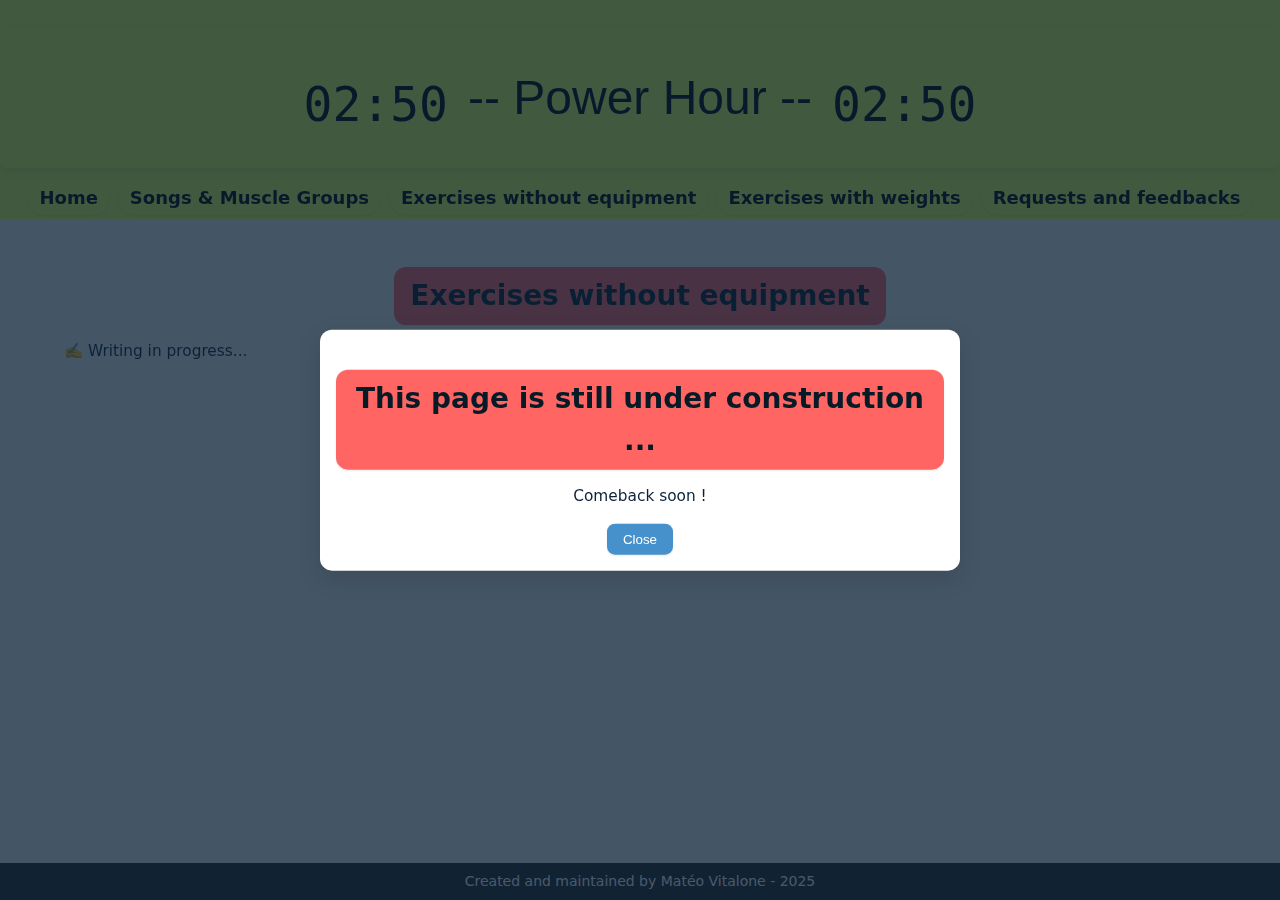
<file: NoEquip.html>
<html lang="en">
<style>
@import url('https://fonts.cdnfonts.com/css/seven-segment');
</style>

<head>
  <meta charset="UTF-8">
  <meta name="viewport" content="width=device-width, initial-scale=1.0">
  <title>Power Hour - Exercises without equipment</title>
  <link rel="stylesheet" href="styles.css">
</head>
<body>
  <div id="overlay"></div>

  <div id="popup">
      <h2>This page is still under construction ...</h2>
      <p>Comeback soon !</p>
      <button class="popup-button" onclick="closePopup()"> Close</button>
  </div>

  <header>
    <h1>
      <span id="clock-left" class="clock"></span>
      -- Power Hour --
      <span id="clock-right" class="clock"></span>
    </h1>
    <nav>
      <ul>
        <li><a href="index.html">Home</a></li>
        <li><a href="Songs_Muscles.html">Songs & Muscle Groups</a></li>
        <li><a href="NoEquip.html">Exercises without equipment</a></li>
        <li><a href="Weights.html">Exercises with weights</a></li>
        <li><a href="requests.html">Requests and feedbacks</a></li>
      </ul>
    </nav>
  </header>

  <main>
    <section id="no-equip">
      <h2>Exercises without equipment</h2>
      <p>✍️ Writing in progress...</p>
    </section>
  </main>

  <footer id="footer">
    Created and maintained by Matéo Vitalone - 2025
  </footer>

  <script src="script.js"></script>
</body>
</html>
</file>
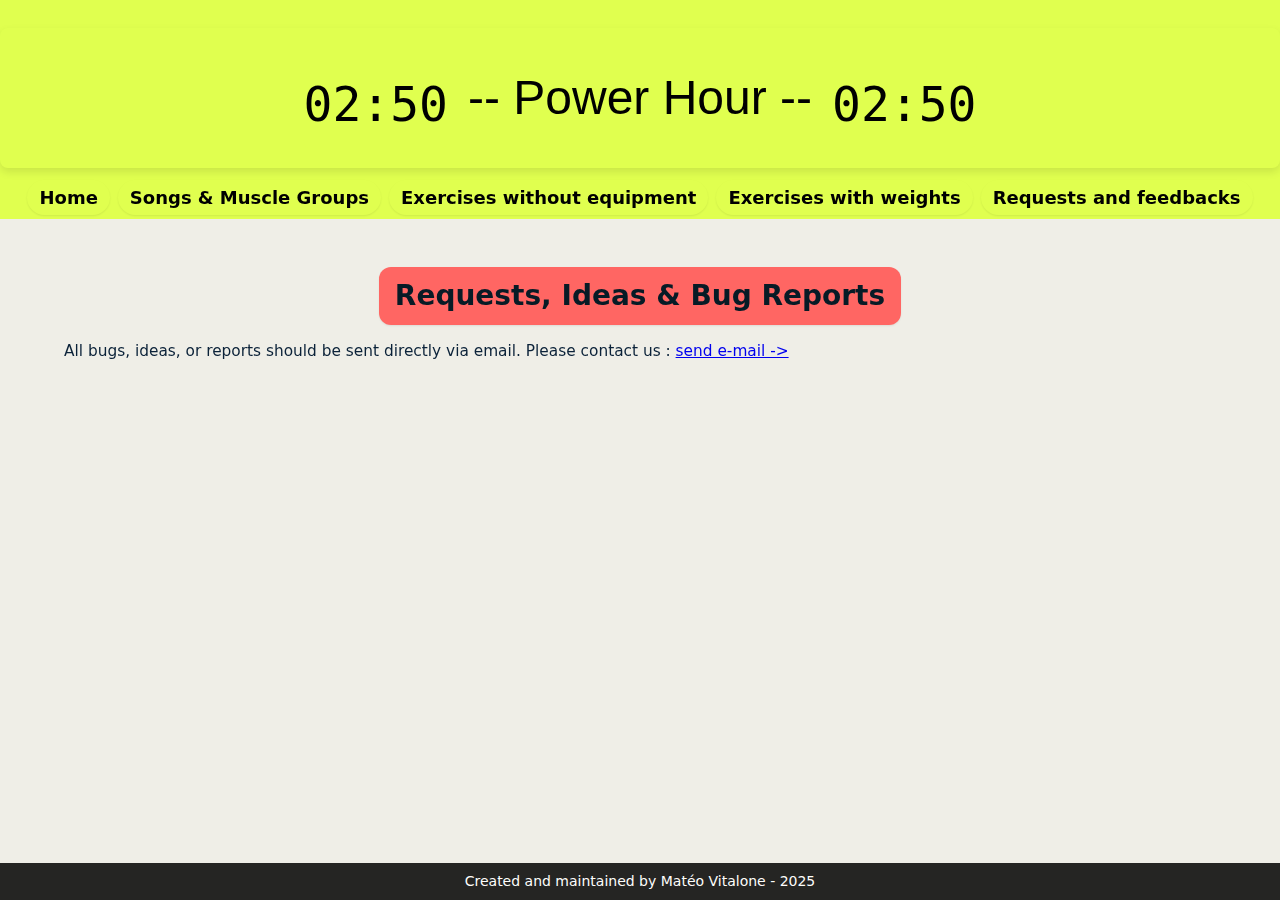
<file: requests.html>
<html lang="en">
<style>
@import url('https://fonts.cdnfonts.com/css/seven-segment');
</style>

<head>
  <meta charset="UTF-8">
  <meta name="viewport" content="width=device-width, initial-scale=1.0">
  <title>Power Hour - Requests</title>
  <link rel="stylesheet" href="styles.css">
</head>
<body>
  <div id="overlay"></div>

  <header>
    <h1>
      <span id="clock-left" class="clock"></span>
      -- Power Hour --
      <span id="clock-right" class="clock"></span>
    </h1>
    <nav>
      <ul>
        <li><a href="index.html">Home</a></li>
        <li><a href="Songs_Muscles.html">Songs & Muscle Groups</a></li>
        <li><a href="NoEquip.html">Exercises without equipment</a></li>
        <li><a href="Weights.html">Exercises with weights</a></li>
        <li><a href="requests.html">Requests and feedbacks</a></li>
      </ul>
    </nav>
  </header>

  <main>
    <section id="requests">
      <h2>Requests, Ideas & Bug Reports</h2>
      <p>
        All bugs, ideas, or reports should be sent directly via email.  
        Please contact us : 
        <a href="mailto:mateovtln@gmail.com">send e-mail -></a>
      </p>
    </section>
  </main>

  <footer id="footer">
    Created and maintained by Matéo Vitalone - 2025
  </footer>

  <script src="script.js"></script>
</body>
</html>
</file>
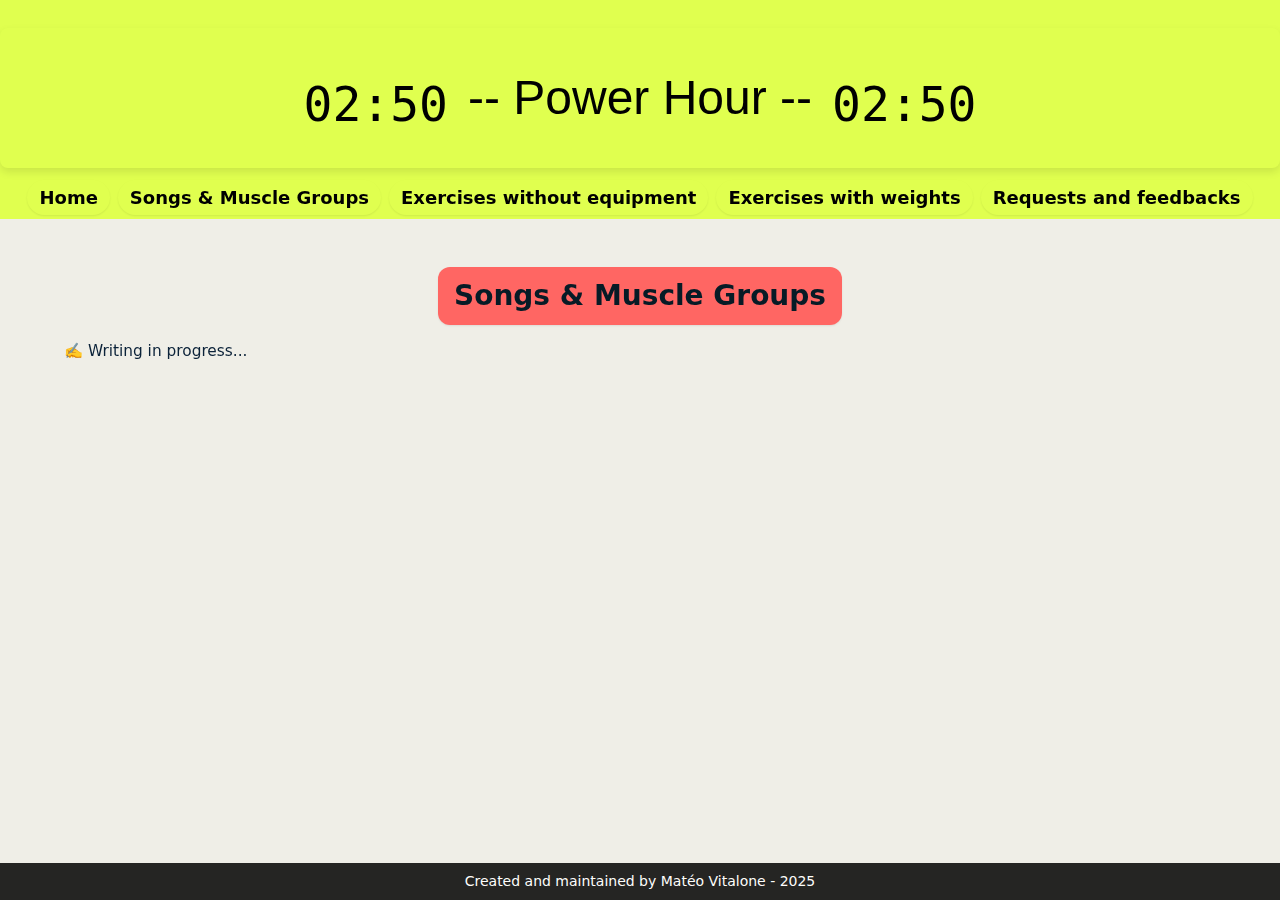
<file: Songs_Muscles.html>
<html lang="en">
<style>
@import url('https://fonts.cdnfonts.com/css/seven-segment');
</style>

<head>
  <meta charset="UTF-8">
  <meta name="viewport" content="width=device-width, initial-scale=1.0">
  <title>Power Hour - Songs & Muscle Groups</title>
  <link rel="stylesheet" href="styles.css">
</head>
<body>
  <div id="overlay"></div>

  <header>
    <h1>
      <span id="clock-left" class="clock"></span>
      -- Power Hour --
      <span id="clock-right" class="clock"></span>
    </h1>
    <nav>
      <ul>
        <li><a href="index.html">Home</a></li>
        <li><a href="Songs_Muscles.html">Songs & Muscle Groups</a></li>
        <li><a href="NoEquip.html">Exercises without equipment</a></li>
        <li><a href="Weights.html">Exercises with weights</a></li>
        <li><a href="requests.html">Requests and feedbacks</a></li>
      </ul>
    </nav>
  </header>

  <main>
    <section id="songs-muscles">
      <h2>Songs & Muscle Groups</h2>
      <p>✍️ Writing in progress...</p>
    </section>
  </main>

  <footer id="footer">
    Created and maintained by Matéo Vitalone - 2025
  </footer>

  <script src="script.js"></script>
</body>
</html>
</file>
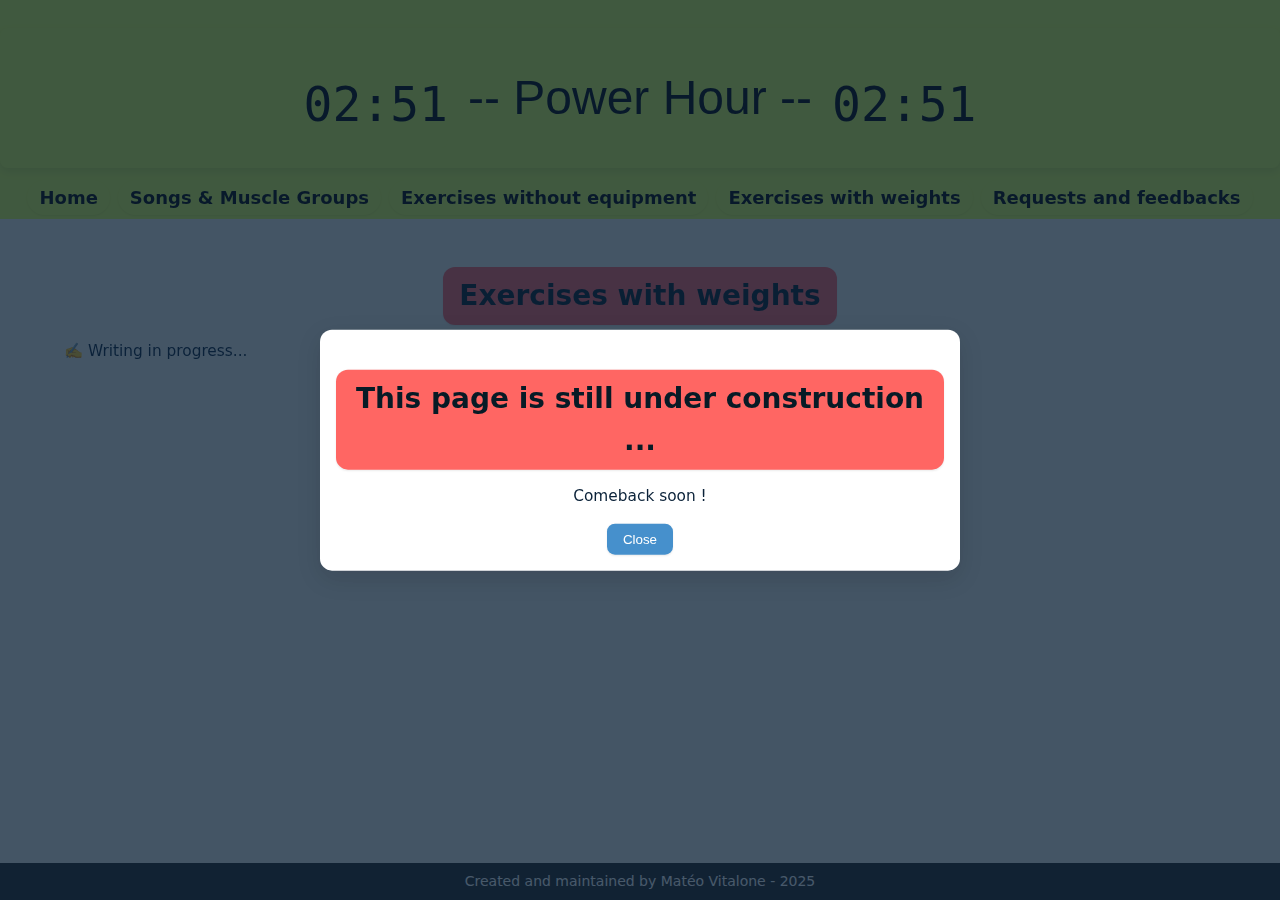
<file: Weights.html>
<html lang="en">
<style>
@import url('https://fonts.cdnfonts.com/css/seven-segment');
</style>

<head>
  <meta charset="UTF-8">
  <meta name="viewport" content="width=device-width, initial-scale=1.0">
  <title>Power Hour - Exercises with weights</title>
  <link rel="stylesheet" href="styles.css">
</head>
<body>
  <div id="overlay"></div>

  <div id="popup">
      <h2>This page is still under construction ...</h2>
      <p>Comeback soon !</p>
      <button class="popup-button" onclick="closePopup()"> Close</button>
  </div>

  <header>
    <h1>
      <span id="clock-left" class="clock"></span>
      -- Power Hour --
      <span id="clock-right" class="clock"></span>
    </h1>
    <nav>
      <ul>
        <li><a href="index.html">Home</a></li>
        <li><a href="Songs_Muscles.html">Songs & Muscle Groups</a></li>
        <li><a href="NoEquip.html">Exercises without equipment</a></li>
        <li><a href="Weights.html">Exercises with weights</a></li>
        <li><a href="requests.html">Requests and feedbacks</a></li>
      </ul>
    </nav>
  </header>

  <main>
    <section id="weights">
      <h2>Exercises with weights</h2>
      <p>✍️ Writing in progress...</p>
    </section>
  </main>

  <footer id="footer">
    Created and maintained by Matéo Vitalone - 2025
  </footer>

  <script src="script.js"></script>
</body>
</html>
</file>
<file: styles.css>
:root {
  /* Palette */
  --color-bg: #efeee7;
  --surface: #ffffff;
  --text: #0b2239;
  --muted: #6b7a90;
  --brand: #ff6663;           /* brand1 */
  --brand-contrast: #071b26;  /* testo su brand chiaro */
  --accent: #e0ff4f;    
  --accent2: #d7f25d;     /* brand2 */
  --neutral-100: #f0f3f6;     /* neutral */
  --neutral-200: #dee4e8;     /* neutral2 */
  --border: #d0d7de;

  /* Spazi e raggi */
  --space-1: 4px;
  --space-2: 8px;
  --space-3: 12px;
  --space-4: 16px;
  --space-6: 24px;
  --radius-1: 8px;
  --radius-2: 12px;
  --radius-3: 20px;

  /* Ombre */
  --shadow-1: 0 1px 2px rgba(0,0,0,0.08);
  --shadow-2: 0 4px 8px rgba(0,0,0,0.10);
  --shadow-3: 0 8px 24px rgba(0,0,0,0.12);

  /* Tipografia fluida */
  --fs-base: clamp(14px, 1.2vw, 18px);
  --fs-h1: clamp(28px, 6vw, 48px);
  --fs-h2: clamp(18px, 3.2vw, 28px);
  --fs-nav: clamp(14px, 1.6vw, 18px);

  /* Larghezze fluide */
  --container-max: 1200px;
}

/* Base */
* { box-sizing: border-box; }
html, body {
  margin: 0;
  padding: 0;
  background: var(--color-bg);
  color: var(--text);
  font-family: system-ui, -apple-system, Segoe UI, Roboto, Arial, sans-serif;
  line-height: 1.5;
  font-size: var(--fs-base);
}

header {
  background: var(--accent);
  color: #000;
  padding: var(--space-1) 0;
  text-align: center;
}

nav ul {
  list-style: none;
  margin: 0;
  padding: 0 var(--space-4);
  display: flex;
  gap: var(--space-2);
  justify-content: center;
  flex-wrap: wrap;
}

nav ul li {
  font-size: var(--fs-nav);
  font-weight: 600;
  background: var(--accent1);
  border-radius: 20px;
  padding: var(--space-1) var(--space-3);
  box-shadow: var(--shadow-1);
}

nav ul li a, select {
  color: #000;
  text-decoration: none;
}

main {
  padding: clamp(var(--space-3), 3vw, var(--space-6));
  margin-inline: auto;
  max-width: var(--container-max);
}

/* Titoli fluidi */
h1 {
  background: var(--accent);
  color: #000;
  padding: var(--space-2) 0;
  text-align: center;
  border-radius: var(--radius-1);
  box-shadow: var(--shadow-2);
  font-size: var(--fs-h1);
  margin: var(--space-6) 0 var(--space-3);
  font-family: 'Seven Segment', sans-serif;
  font-weight: 300;
  display: flex;
  justify-content: center;
  align-items: center;
  gap: 20px; /* spacing between clocks and title */
                                                
}

h2 {
  background: var(--brand);
  color: var(--brand-contrast);
  border-radius: var(--radius-2);
  padding: var(--space-2) var(--space-4);
  text-align: center;
  width: fit-content;
  margin: var(--space-6) auto var(--space-3);
  box-shadow: var(--shadow-1);
  font-weight: 600;
  font-size: var(--fs-h2);
}
h3 {
  background: var(--brand);
  color: var(--brand-contrast);
  border-radius: var(--radius-2);
  padding: var(--space-2) var(--space-4);
  text-align: center;
  width: fit-content;
  margin: var(--space-6) auto var(--space-3);
  box-shadow: var(--shadow-1);
  font-weight: 300;
  font-size: var(--fs-base);
}

.clock {
  background: var(--accent);
  color: #000;
  padding: var(--space-2) 0;
  border-radius: var(--radius-1);
  font-size: var(--fs-h1);
  margin: var(--space-6) 0 var(--space-3);
  font-family: 'Seven Segment', monospace;
  font-weight: 300;
  display: inline-block;

  /* 👇 fixes */
  width: 5ch;              /* exactly enough space for "59:59" (5 characters) */
  text-align: center;
  font-variant-numeric: tabular-nums; /* align all digits equally */
}

/* Carousel responsivo */
.carousel-wrapper {
  display: flex;
  justify-content: center;
  margin: var(--space-6) 0;
  padding-inline: var(--space-3);
}

.carousel-container {
  width: min(var(--container-max), 100%);
  height: clamp(300px, 60vh, 680px);
  background: var(--surface);
  border-radius: var(--radius-2);
  box-shadow: var(--shadow-3);
  overflow: hidden;
  margin: 0 auto;
  position: relative;
  display: grid;
  place-items: center;
}

.carousel-image,
.carousel-video {
  opacity: 1;
  max-width: 100%;
  max-height: 100%;
  object-fit: contain;
  display: none;
  z-index: 1;
  transition: opacity 220ms ease;
}

.carousel-image.active,
.carousel-video.active {
  display: block;
  opacity: 1;
}

/* Overlay opzionale per contrasto */
.carousel-overlay {
  position: absolute;
  inset: 0;
  background: linear-gradient(to top, rgba(0,0,0,0.35), rgba(0,0,0,0.05));
  pointer-events: none;
  z-index: 2;
}

/* Logo leggibile */
.carousel-logo {
  position: absolute;
  inset: 50% auto auto 50%;
  transform: translate(-50%, -50%);
  width: clamp(120px, 40%, 420px);
  opacity: 0.9;
  filter: drop-shadow(0 2px 6px rgba(0,0,0,0.25));
  pointer-events: none;
  z-index: 3;
}

button.prev,
button.next {
  position: absolute;
  top: 50%;
  transform: translateY(-50%);
  background: rgba(0, 0, 0, 0.55);
  color: #fff;
  border: 0;
  padding: var(--space-2);
  cursor: pointer;
  border-radius: 999px;
  font-size: 18px;
  z-index: 4;
  width: clamp(36px, 5.5vw, 44px);
  height: clamp(36px, 5.5vw, 44px);
  display: grid;
  place-items: center;
  transition: background 150ms ease, transform 150ms ease;
}

button.prev { left: var(--space-4); }
button.next { right: var(--space-4); }

button.prev:hover, button.next:hover {
  background: rgba(0, 0, 0, 0.75);
  transform: translateY(-50%) scale(1.05);
}

/* Tabelle moderne e responsive */

.warmup-rows tr:first-child {
  position: relative; /* allows pseudo-element to be positioned */
}

.warmup-rows tr:first-child::after {
  content: "⇅";
  position: absolute;
  left: 50%;
  bottom: 0;           /* bottom border of first row */
  transform: translate(-50%, 50%); /* center on the border */
  font-size: 20px;
  padding: 2px 4px;
  border-radius: 4px;
}

.swap-arrow {
  position: absolute;
  left: 50%;
  top: 100%; /* bottom of warmup-rows */
  transform: translate(-50%, -50%);
  font-size: 20px;
  padding: 2px 4px;
  border-radius: 4px;
}

.routine-container {
  position: relative;
  display: inline-block;
  width: 100%;
  overflow-x: auto;
  margin: var(--space-6) auto;
  padding: 0 var(--space-3) var(--space-2);
  
}

table {
  width: min(100%, 900px);
  border: 1px solid var(--border);
  border-radius: var(--radius-2);
  background: var(--surface);
  box-shadow: var(--shadow-2);
  border-collapse: separate;
  border-spacing: 0;
  margin: 0 auto;
}

thead th {
  position: sticky;
  top: 0;
  background: var(--neutral-100);
  color: var(--text);
  z-index: 1;
  text-align: left;
}

th, td {
  border-bottom: 1px solid var(--border);
  padding: clamp(8px, 1.6vw, 14px) clamp(10px, 2.4vw, 18px);
  text-align: left;
  white-space: nowrap;
}

th:first-child { border-top-left-radius: var(--radius-2); }
th:last-child  { border-top-right-radius: var(--radius-2); }

tbody tr:last-child td:first-child { border-bottom-left-radius: var(--radius-2); }
tbody tr:last-child td:last-child  { border-bottom-right-radius: var(--radius-2); }

tbody tr:nth-child(even) { background: var(--neutral-100); }
tbody tr:nth-child(odd)  { background: #fff; }

/* Stack “card” sotto 640px: aggiungi data-label su td in HTML */
@media (max-width: 640px) {
  table.responsive-card {
    border: 0;
  }
  table.responsive-card thead {
    position: absolute;
    left: -9999em;
    top: -9999em;
  }
  table.responsive-card,
  table.responsive-card tbody,
  table.responsive-card tr,
  table.responsive-card td {
    display: block;
    width: 100%;
  }
  table.responsive-card tr + tr {
    margin-top: var(--space-3);
  }
  table.responsive-card tr {
    background: var(--surface);
    border: 1px solid var(--border);
    border-radius: var(--radius-1);
    box-shadow: var(--shadow-1);
    padding: var(--space-2) var(--space-3);
  }
  table.responsive-card td {
    border: 0;
    border-bottom: 1px solid var(--border);
    padding: var(--space-2) 0 var(--space-2) 50%;
    position: relative;
    white-space: normal;
  }
  table.responsive-card td:last-child {
    border-bottom: 0;
  }
  table.responsive-card td::before {
    content: attr(data-label);
    position: absolute;
    left: var(--space-1);
    top: 50%;
    transform: translateY(-50%);
    width: 45%;
    font-weight: 700;
    color: var(--muted);
  }
}

/* Badge/toni dimostrativi */
#red_text   { color: var(--text); background: var(--accent); font-weight: 600; }
#orange_text{ color: var(--brand); font-weight: 600; }
#blue_text  { color: #147af3; font-weight: 600; }
#green_text { color: #00b41e; font-weight: 600; }
#bk_text    { color: #000; font-weight: 600; }

/* Footer */
#footer {
  position: fixed;
  bottom: 0;
  width: 100%;
  background: #000;
  color: #fff;
  text-align: center;
  padding: var(--space-2) 0;
  font-size: 14px;
  z-index: 5;
  opacity: 0.85;
  backdrop-filter: saturate(140%) blur(2px);
}

/* Popup */
#popup {
  position: fixed;
  top: 50%;
  left: 50%;
  transform: translate(-50%, -50%);
  background: var(--surface);
  padding: var(--space-4);
  box-shadow: var(--shadow-3);
  border-radius: var(--radius-2);
  text-align: center;
  display: none;
  z-index: 10;
}

#overlay {
  position: fixed;
  inset: 0;
  background: rgba(11, 34, 57, 0.75);
  display: none;
  z-index: 9;
}

.popup-button {
  background: #4690cc;
  color: white;
  border: none;
  padding: var(--space-2) var(--space-4);
  cursor: pointer;
  border-radius: var(--radius-1);
  box-shadow: var(--shadow-1);
}

/* Accessibilità: riduci animazioni se richiesto */
@media (prefers-reduced-motion: reduce) {
  * { animation: none !important; transition: none !important; scroll-behavior: auto !important; }
}
</file>
